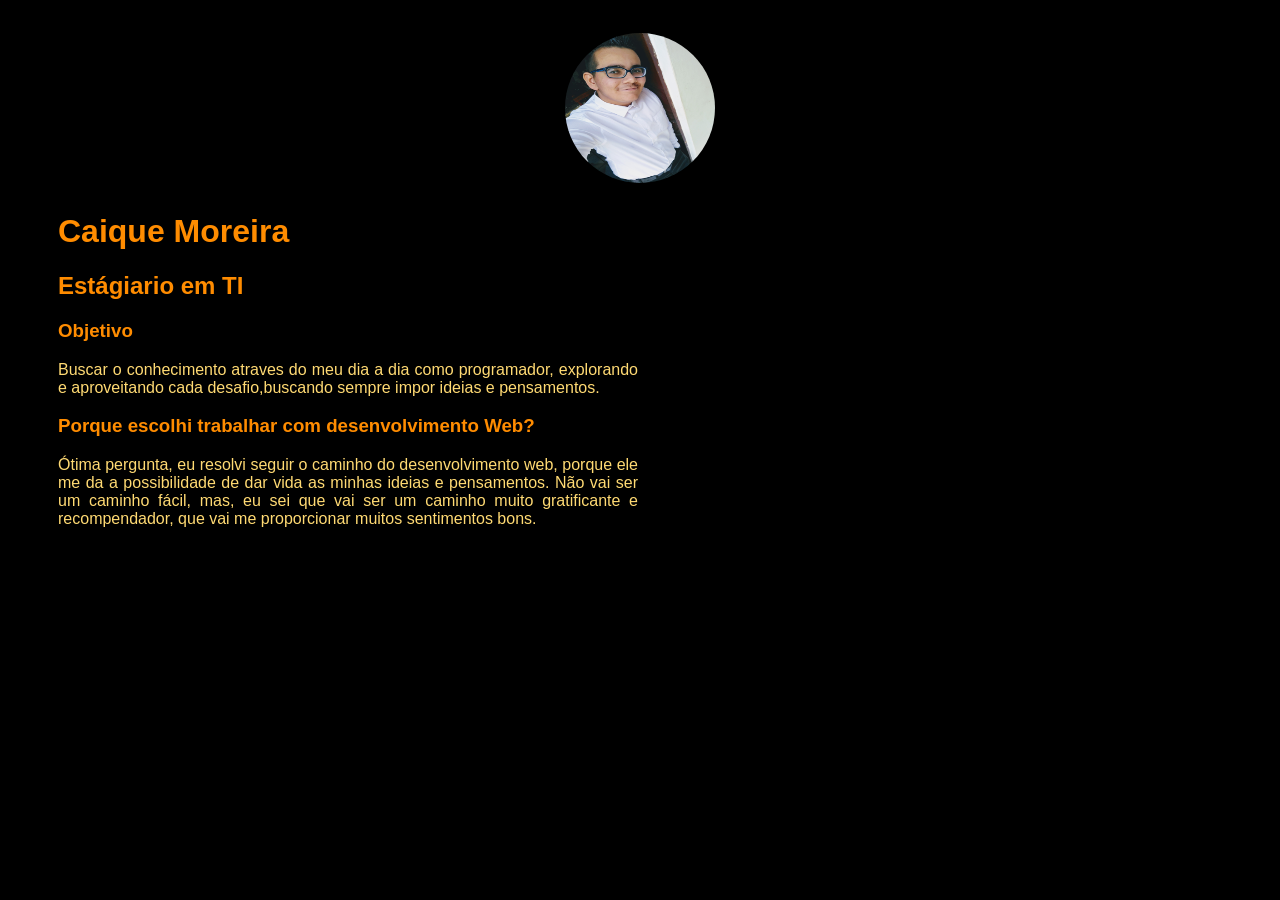
<file: index.html>
<!DOCTYPE html>
<html lang="pt-br">

<head>
    <meta charset="UTF-8">
    <meta http-equiv="X-UA-Compatible" content="IE=edge">
    <meta name="viewport" content="width=device-width, initial-scale=1.0">
    <title>Caique Moreira</title>
    <link rel="stylesheet" href="Externo.css">
</head>

<body>
    <div class="espaco">
        <header>
            <img src="./imagens/Foto de Social_jpg.jpg" alt="">
        </header>
        <h1>Caique Moreira</h1>
        <h2>Estágiario em TI</h2>
        <div>
            <h3>Objetivo</h3>
            <p>Buscar o conhecimento atraves do meu dia a dia como programador,
                explorando e aproveitando cada desafio,buscando sempre impor ideias e pensamentos.</p>
            <h3>Porque escolhi trabalhar com desenvolvimento Web?</h3>
            <p>Ótima pergunta, eu resolvi seguir o caminho do desenvolvimento web, porque ele me da a possibilidade de dar
                vida as minhas ideias e pensamentos. Não vai ser um caminho fácil, mas, eu sei que vai ser um caminho muito
                gratificante e recompendador, que vai me proporcionar muitos sentimentos bons.</p>
        </div>
    </div>

</body>

</html>
</file>
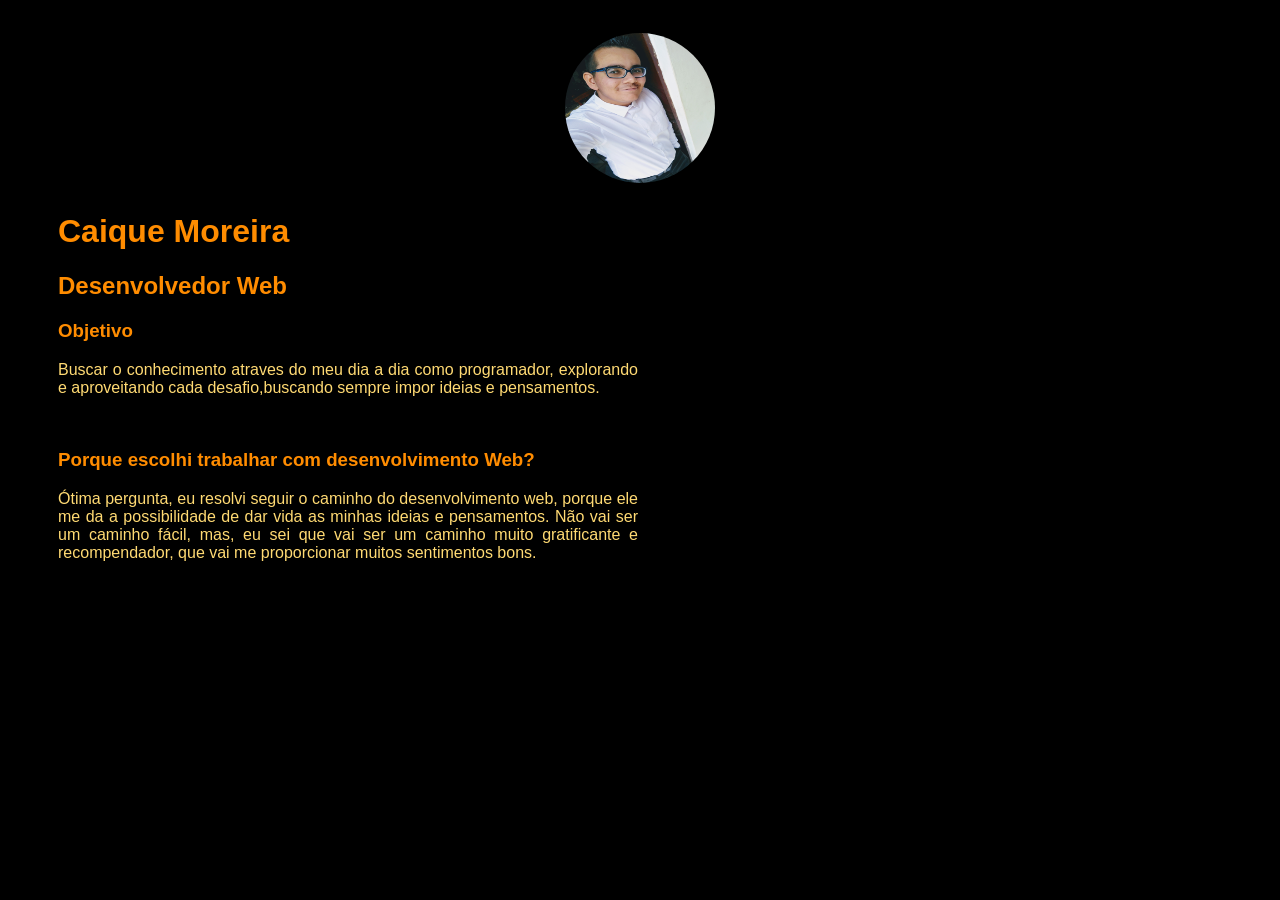
<file: Main.html>
<!DOCTYPE html>
<html lang="en">

<head>
    <meta charset="UTF-8">
    <meta http-equiv="X-UA-Compatible" content="IE=edge">
    <meta name="viewport" content="width=device-width, initial-scale=1.0">
    <title>Caique Moreira</title>
    <link rel="stylesheet" href="Externo.css">
</head>

<body>
    <header>
        <img src="./imagens/Foto de Social_jpg.jpg" alt="">
    </header>
    <h1>Caique Moreira</h1>
    <h2>Desenvolvedor Web</h2>
    <div>
        <h3>Objetivo</h3>
        <p>Buscar o conhecimento atraves do meu dia a dia como programador,
            explorando e aproveitando cada desafio,buscando sempre impor ideias e pensamentos.</p><br>
        <h3>Porque escolhi trabalhar com desenvolvimento Web?</h3>
        <p>Ótima pergunta, eu resolvi seguir o caminho do desenvolvimento web, porque ele me da a possibilidade de dar
            vida as minhas ideias e pensamentos. Não vai ser um caminho fácil, mas, eu sei que vai ser um caminho muito
            gratificante e recompendador, que vai me proporcionar muitos sentimentos bons.</p>
    </div>

</body>

</html>
</file>
<file: Externo.css>
body {
    font-family: Arial, Helvetica, sans-serif;
    background-color: black;
    padding: 0px 50px;
height: 600px;
}




header {
    text-align: center;
    padding-top: 20px;


}

img {
    border-radius: 100%;
    border: 5px solid rgba(0, 0, 0, 0.050);
    width: 150px;
    height: 150px;

}

h1, h2, div {
    color: darkorange;
}

div p {
    text-align: justify;
    width: 580px;
    color: rgb(255, 218, 115);
}
</file>
